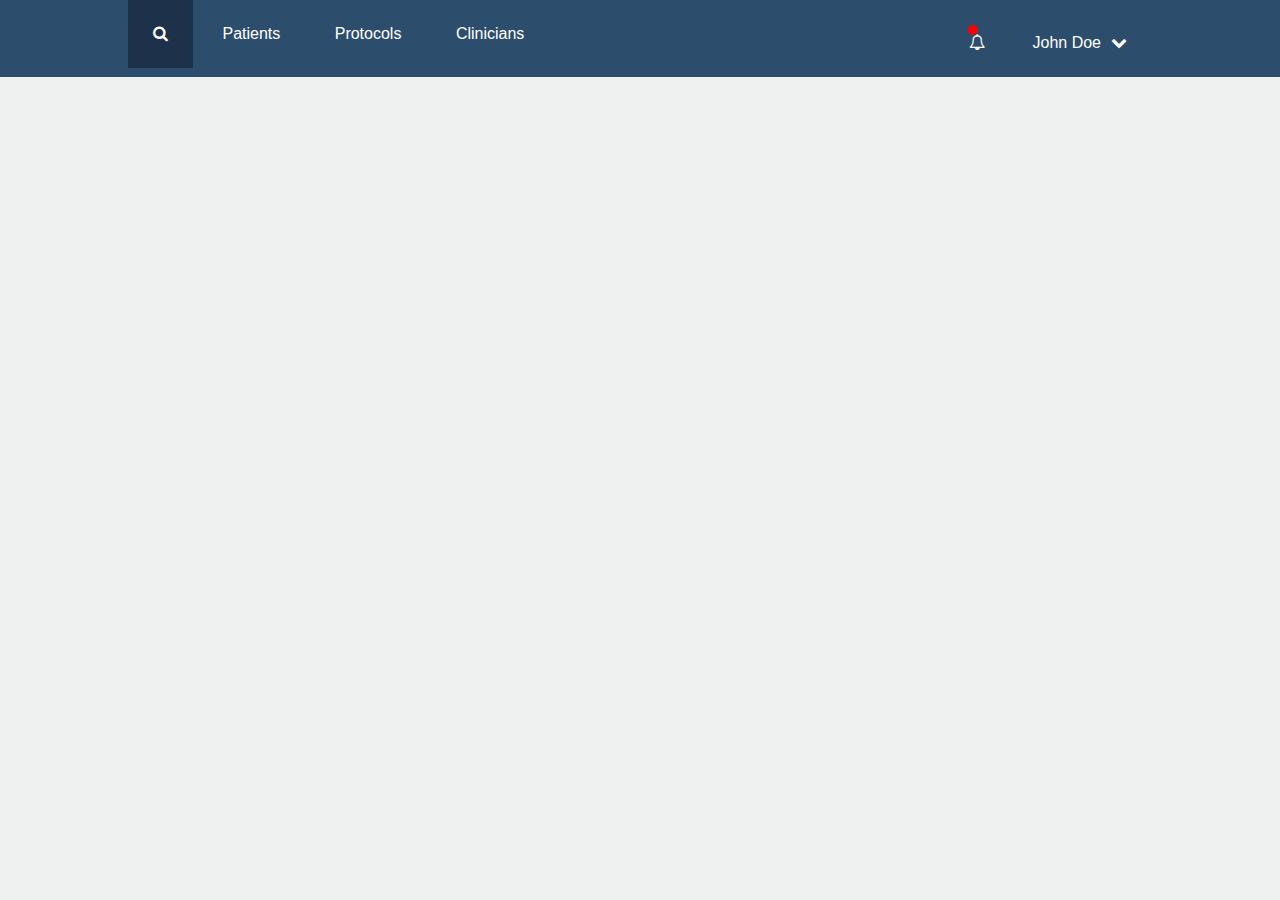
<file: index.html>
<!DOCTYPE html>
<html lang="en">
  <head>
    <title>Reflexion Health</title>
    <link rel="stylesheet" href="https://maxcdn.bootstrapcdn.com/font-awesome/4.6.1/css/font-awesome.min.css">
    <link rel="stylesheet" href="main.css"/>    
    <script src="angular.min.js"></script>
    <script src="app.js"></script>
  </head>
  <body ng-app="healthReview">
   <div ng-controller="notificationController as notifier">
    <header>
      <nav class="group">
        <ul class="nav-list left">
          <li class="nav-list-item search">
            <i class="fa fa-search"></i>
          </li>
          <li class="nav-list-item">
            <span>Patients</span>
          </li>
          <li class="nav-list-item">
            <span>Protocols</span>
          </li>
          <li class="nav-list-item">
            <span>Clinicians</span>
          </li>
        </ul>
        <ul class="nav-list right">
          <li class="nav-list-item notifications">
            <i class="fa fa-bell-o" ng-click="notifier.toggler=!notifier.toggler" ng-class="{badge: notifier.details.length}"></i>                
          </li> 
          <li class="nav-list-item">
            <span class="clinician-name">John Doe</span><i class="fa fa-chevron-down"></i>
          </li>
          <notification></notification>          
        </ul>        
      </nav>
    </header>
   </div>
  </body>
</html>
</file>
<file: main.css>
body {
  padding: 0;
  margin: 0;
  font-family: "Helvetica Neue", Helvetica, sans-serif;
  background-color: #eff0f0;
}
header {
  background-color: #2d4d6d
}
nav {
  width: 1024px;
  margin: 0 auto;
}
.nav-list {
  list-style-type: none;
  margin: 0;
  padding: 0;
}

.nav-list-item {
  color: white;
  display: inline-block;
  padding: 25px;
}

.search {
  background-color: #1d324a;
}

.clinician-name {
  margin-right: 10px
}

/* utility classes*/

.right {
  float: right;
}

.left {
  float: left;
}
.group:before,
.group:after {
    content: "";
    display: table;
}
.group:after {
    clear: both;
}
.badge{      
    background: rgba(255, 0, 0, 1);
    height:0.5rem;
    top:2rem;
    right:1.5rem;
    width:0.5rem;
    text-align: center;
    line-height: 2rem;;
    font-size: 1rem;
    border-radius: 50%;
    color:white;
    border:1px solid red;
}
#notificationsBody {
            padding: 20px 0px 0px 0px !important;
            min-height:80px;
}
#notificationContainer {
            background-color: #eff0f0;
            border: 1px solid #E6E6E6;
            -webkit-box-shadow: 0 4px 8px rgba(0, 0, 0, .25);
            overflow: visible;
            position: absolute;
            top: 76px;
            left: 160px;
            margin-left: 50%;
            width: 350px;
            z-index: 1;            
}
#notificationContainer:before {
            content: '';
            display: block;
            position: absolute;
            left: -10px;
            width: 0;
            height: 0;
            color: transparent;
            border: 10px solid black;
            border-color: transparent transparent #F2F2F2;
            margin-top: -20px;
            margin-left: 50%;
}
.notifierBox{            
            background-color: white;
            margin: 10px;  
            -webkit-box-shadow: 4px 4px 5px 0px rgba(120,115,120,1);
            -moz-box-shadow: 4px 4px 5px 0px rgba(120,115,120,1);
            box-shadow: 6px 4px 5px 0px rgba(120,115,120,1);
}
.headers{
            color: #2d4d6d;
            text-align: center;
}
.closeIcon{
            right:12px;
            position: absolute;            
          }

.dateStyle{
            color: #d0d2d2;
            font-family: monospace;
            margin: auto;
            padding: 10px;
}

.messageText{
             color: #97a8bc;
             margin: auto;
             padding: 10px;
           }

.reviewNotification{
            color: #1fb0f8;
            margin: auto;
            padding: 10px;
          }
.painNotification{
            color: #fd571d;
            margin: auto;
            padding: 10px;
          }
.troubleNotification{
            color: #ffb003;
            margin: auto;
            padding: 10px;
          }
</file>
